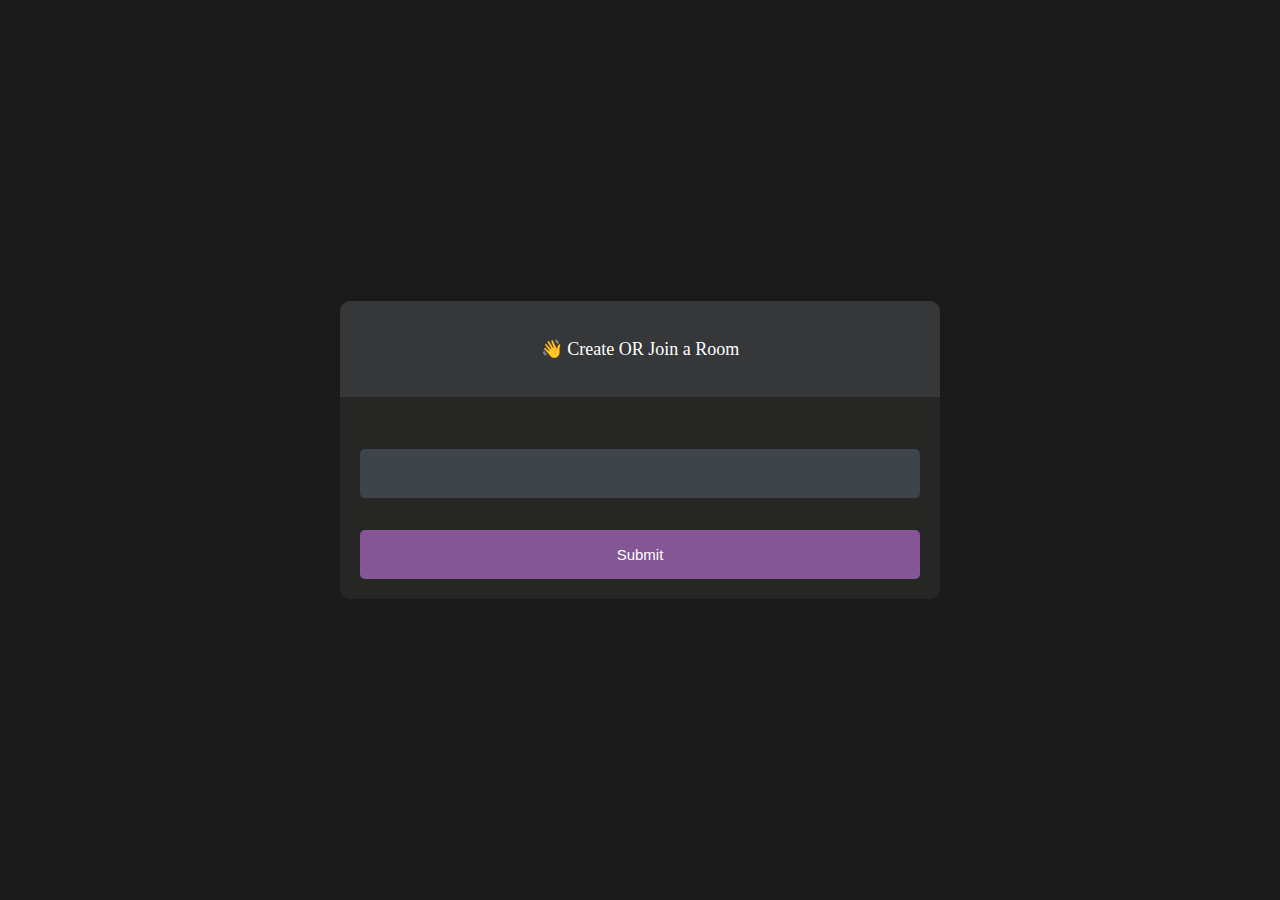
<file: index.html>
<!DOCTYPE html>
<html lang="en">
<head>
    <meta charset="UTF-8">
    <meta http-equiv="X-UA-Compatible" content="IE=edge">
    <title>PeerChat</title>
    <meta name="viewport" content="width=device-width, initial-scale=1.0">
    <link rel="stylesheet" type="text/css" media="screen" href="main.css" >
    
</head>
<body>
    
    <div id="videos">
        <video class="video-player" id="user-1" autoplay playsinline></video>
        <video class="video-player" id="user-2" autoplay playsinline></video>
    </div>

    <div id="controls">

        <div class="control-container" id="camera-btn">
            <img src="icons/camera.png" alt=""/>
        </div>

        <div class="control-container" id="mic-btn">
            <img src="icons/mic.png" alt=""/>
        </div>

        <a href="lobby.html">
            <div class="control-container" id="leave-btn">
                <img src="icons/phone.png" alt=""/>
            </div>
        </a>

    </div>
</body>
<script src="agora-rtm-sdk-1.5.1.js"></script>
<script src="main.js"></script>
</html>
</file>
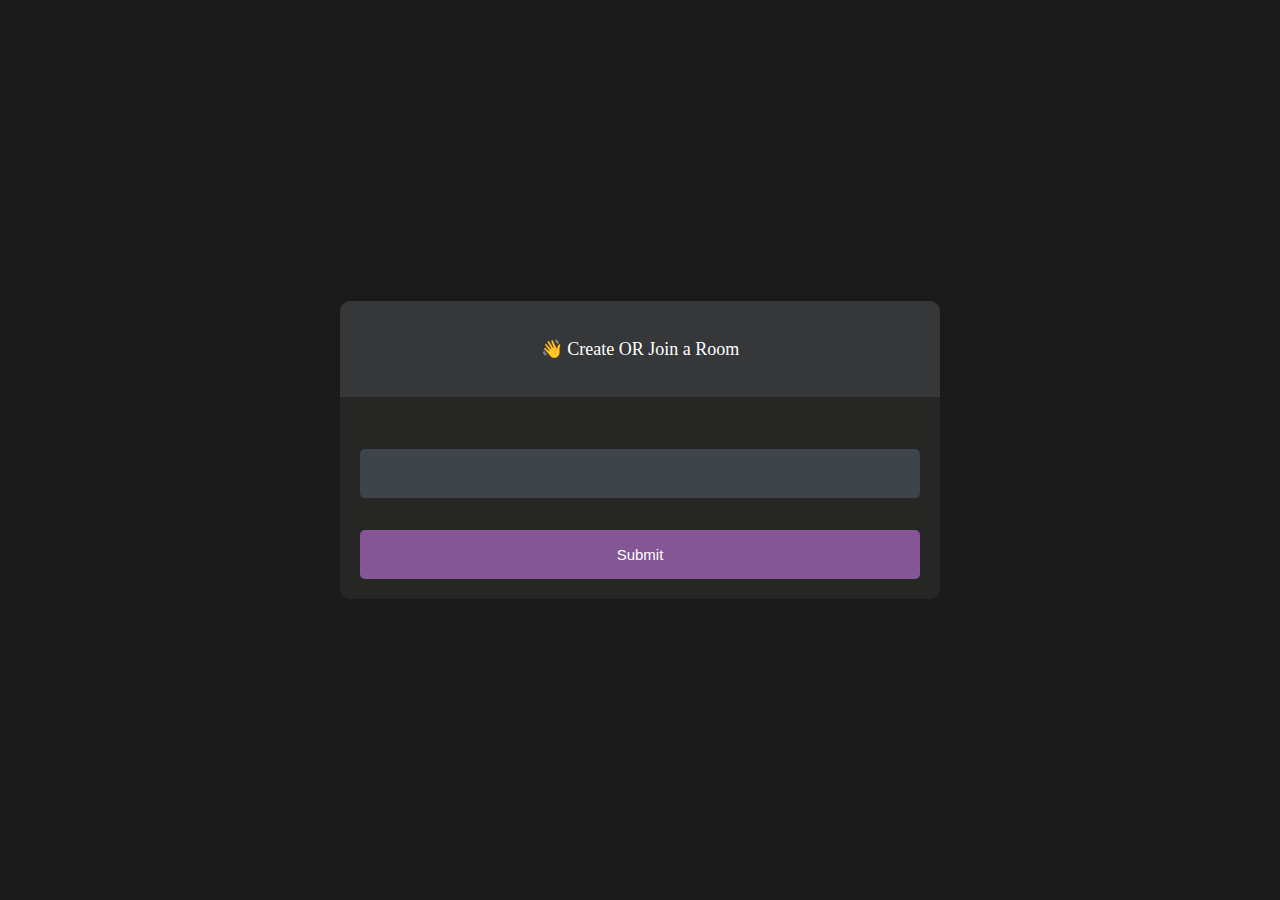
<file: lobby.html>
<!DOCTYPE html>
<html lang="en">
<head>
    <meta charset="UTF-8">
    <meta http-equiv="X-UA-Compatible" content="IE=edge">
    <title>PeerChat</title>
    <meta name="viewport" content="width=device-width, initial-scale=1.0">
    <link rel="stylesheet" type="text/css" media="screen" href="lobby.css">
</head>
<body>

    <main id="lobby-container">
        <div id="form-container">
            <div id="form__container__header">
                <p>👋 Create OR Join a Room</p>
            </div>

            <div id="form__content__wrapper">
                <form id="join-form">
                    <input type="text" name="invite_link" irequired />
                    <input type="submit" vallue="Join Room">
                </form>
            </div>

        </div>

    </main>

    
</body>

<script>
    let form = document.getElementById('join-form')

    form.addEventListener('submit', (e) => {
        e.preventDefault()
        let inviteCode = e.target.invite_link.value
        window.location = `index.html?room=${inviteCode}`
     })
</script>
</html>
</file>
<file: main.css>
*{
    margin: 0;
    padding: 0;
    box-sizing: border-box;

}


#videos{
    display: grid;
    grid-template-columns: 1fr;
    height: 100vh;
    overflow: hidden;
}

.video-player{
    background-color: black;
    width: 100%;
    height: 100%;
    object-fit: cover;
}

#user-2{
    display: none;
}

.smallFrame{
    position: fixed;
    top: 20px;
    left: 20px;
    height: 170px;
    width: 300px;
    border-radius: 5px;
    border: 2px solid #b366f9;
    -webkit-box-shadow: 3px 3px 15 px -1px rgba(0,0,0,0.77);
    box-shadow: 3px,3px,15px,-1px rgba(0,0,0,0.77);
    z-index: 999;
}

#controls{
    position: fixed;
    bottom: 20px;
    left: 50%;
    transform:translateX(-50%);
    display: flex;
    gap: 1em;
}


.control-container{
  background-color: rgb(179, 102, 249, .9);
  padding: 20px;
  border-radius: 50%;
  display: flex;
  justify-content: center;
  align-items: center;
  cursor: pointer;
}

.control-container img{
    height: 30px;
    width: 30px;
}

#leave-btn{
    background-color: rgb(255,80,80, 1);
}


@media screen and (max-width:600px)  {
    .smallFrame{
        height: 80px;
        width: 120px;
    }

    .control-container img{
        height: 20px;
        width: 20px;
    }
}
</file>
<file: lobby.css>
body{
    background-color: #1a1a1a;
    color: #fff;
}

#form-container{
    width: 90%;
    max-width: 600px;
    border-radius: 10px;
    background-color: #262625;
    position: fixed;
    top: 50%;
    left: 50%;
    transform: translate(-50%, -50%);
}


#form__container__header {
    border-radius: 10px 10px 0 0;
    padding: 30px;
    text-align: center;
    background-color: #363739;
    margin: 0;
    font-size: 18px;
    font-size: 300;
    line-height: 0;
  }

  #form__content__wrapper{
    padding: 20px;
}

input {
    box-sizing: border-box;
    color: #fff;
    width: 100%;
    margin: 0;
    border: none;
    border-radius: 5px;
    padding: 16px 20px;
    font-size: 15px;
    background-color: #3f434a;
    margin-top: 32px;
  }
 
 
  input[type='submit'] {
    background-color: #845695;
 
  }
</file>
